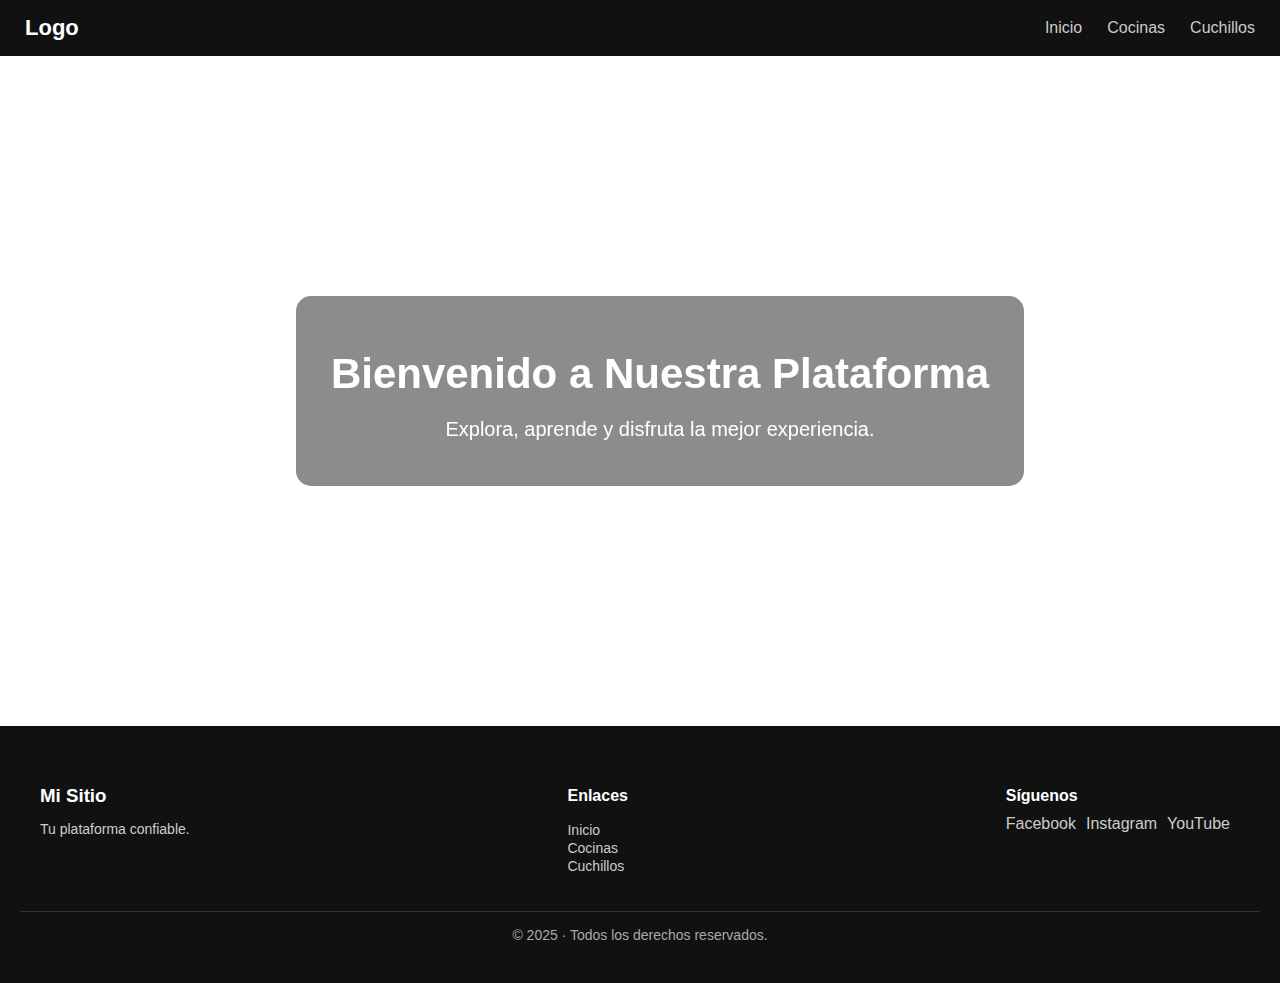
<file: index.html>
<!DOCTYPE html><html lang="en" data-beasties-container><head>
  <meta charset="utf-8">
  <title>MyPage</title>
  <base href="https://diego586xd.github.io/final/">
  <meta name="viewport" content="width=device-width, initial-scale=1">
  <link rel="icon" type="image/x-icon" href="favicon.ico">
<style>body{margin:0;padding:0;font-family:Lucida Sans,Lucida Sans Regular,Lucida Grande,Lucida Sans Unicode,Geneva,Verdana,sans-serif}
</style><link rel="stylesheet" href="styles-W5FUZ5EZ.css" media="print" onload="this.media='all'"><noscript><link rel="stylesheet" href="styles-W5FUZ5EZ.css"></noscript><style ng-app-id="ng">.hero[_ngcontent-ng-c2119084014]{height:70vh;width:100%;background-image:url(https://images.unsplash.com/photo-1522199710521-72d69614c702);background-size:cover;background-position:center;background-repeat:no-repeat;display:flex;justify-content:center;align-items:center;padding:20px}.hero-content[_ngcontent-ng-c2119084014]{text-align:center;color:#fff;background:#00000073;padding:25px 35px;border-radius:15px;-webkit-backdrop-filter:blur(5px);backdrop-filter:blur(5px)}.hero-content[_ngcontent-ng-c2119084014]   h1[_ngcontent-ng-c2119084014]{font-size:42px;font-weight:700;margin-bottom:15px}.hero-content[_ngcontent-ng-c2119084014]   p[_ngcontent-ng-c2119084014]{font-size:20px}@media(max-width:768px){.hero[_ngcontent-ng-c2119084014]{height:80vh}.hero-content[_ngcontent-ng-c2119084014]   h1[_ngcontent-ng-c2119084014]{font-size:28px}.hero-content[_ngcontent-ng-c2119084014]   p[_ngcontent-ng-c2119084014]{font-size:16px}}</style><style ng-app-id="ng">.header[_ngcontent-ng-c1371236875]{display:flex;justify-content:space-between;align-items:center;background:#111;padding:15px 25px;color:#fff;font-family:Arial,sans-serif}.logo[_ngcontent-ng-c1371236875]{font-size:22px;font-weight:700}.nav[_ngcontent-ng-c1371236875]{display:flex;gap:25px}.nav[_ngcontent-ng-c1371236875]   a[_ngcontent-ng-c1371236875]{text-decoration:none;color:#ccc;font-size:16px}.nav[_ngcontent-ng-c1371236875]   a[_ngcontent-ng-c1371236875]:hover{color:#fff}.menu-btn[_ngcontent-ng-c1371236875]{display:none;font-size:26px;cursor:pointer}@media(max-width:768px){.nav[_ngcontent-ng-c1371236875]{position:absolute;top:60px;right:0;background:#111;width:100%;display:none;flex-direction:column;text-align:center;padding:15px 0}.nav.active[_ngcontent-ng-c1371236875]{display:flex}.menu-btn[_ngcontent-ng-c1371236875]{display:block}}</style><style ng-app-id="ng">.footer[_ngcontent-ng-c1419106015]{background:#111;color:#fff;padding:40px 20px;font-family:Arial,sans-serif}.footer-container[_ngcontent-ng-c1419106015]{max-width:1200px;margin:auto;display:flex;justify-content:space-between;flex-wrap:wrap;gap:30px}.footer-section[_ngcontent-ng-c1419106015]   h3[_ngcontent-ng-c1419106015], .footer-section[_ngcontent-ng-c1419106015]   h4[_ngcontent-ng-c1419106015]{margin-bottom:10px}.footer-section[_ngcontent-ng-c1419106015]   p[_ngcontent-ng-c1419106015]{color:#ccc;font-size:14px}.footer-section[_ngcontent-ng-c1419106015]   ul[_ngcontent-ng-c1419106015]{list-style:none;padding:0}.footer-section[_ngcontent-ng-c1419106015]   ul[_ngcontent-ng-c1419106015]   li[_ngcontent-ng-c1419106015]   a[_ngcontent-ng-c1419106015]{text-decoration:none;color:#ccc;font-size:14px}.footer-section[_ngcontent-ng-c1419106015]   ul[_ngcontent-ng-c1419106015]   li[_ngcontent-ng-c1419106015]   a[_ngcontent-ng-c1419106015]:hover{color:#fff}.social[_ngcontent-ng-c1419106015]   a[_ngcontent-ng-c1419106015]{display:inline-block;margin-right:10px;color:#ccc;text-decoration:none}.social[_ngcontent-ng-c1419106015]   a[_ngcontent-ng-c1419106015]:hover{color:#fff}.footer-bottom[_ngcontent-ng-c1419106015]{text-align:center;margin-top:20px;padding-top:15px;border-top:1px solid #333;font-size:14px;color:#aaa}@media(max-width:768px){.footer-container[_ngcontent-ng-c1419106015]{flex-direction:column;text-align:center}.social[_ngcontent-ng-c1419106015]   a[_ngcontent-ng-c1419106015]{margin:5px}}</style></head>
<body><!--nghm--><script type="text/javascript" id="ng-event-dispatch-contract">(()=>{function p(t,n,r,o,e,i,f,m){return{eventType:t,event:n,targetElement:r,eic:o,timeStamp:e,eia:i,eirp:f,eiack:m}}function u(t){let n=[],r=e=>{n.push(e)};return{c:t,q:n,et:[],etc:[],d:r,h:e=>{r(p(e.type,e,e.target,t,Date.now()))}}}function s(t,n,r){for(let o=0;o<n.length;o++){let e=n[o];(r?t.etc:t.et).push(e),t.c.addEventListener(e,t.h,r)}}function c(t,n,r,o,e=window){let i=u(t);e._ejsas||(e._ejsas={}),e._ejsas[n]=i,s(i,r),s(i,o,!0)}window.__jsaction_bootstrap=c;})();
</script><script>window.__jsaction_bootstrap(document.body,"ng",["click"],[]);</script>
  <app-root ng-version="21.0.2" ngh="1" ng-server-context="ssg"><router-outlet></router-outlet><app-home _nghost-ng-c2119084014 ngh="0"><app-header _ngcontent-ng-c2119084014 _nghost-ng-c1371236875 ngh="0"><header _ngcontent-ng-c1371236875 class="header"><div _ngcontent-ng-c1371236875 class="logo">Logo</div><nav _ngcontent-ng-c1371236875 id="navMenu" class="nav"><a _ngcontent-ng-c1371236875 routerlink="/" href="/" jsaction="click:;">Inicio</a><a _ngcontent-ng-c1371236875 routerlink="/cocinas" href="/cocinas" jsaction="click:;">Cocinas</a><a _ngcontent-ng-c1371236875 routerlink="/cuchillos" href="/cuchillos" jsaction="click:;">Cuchillos</a></nav><div _ngcontent-ng-c1371236875 id="menuBtn" class="menu-btn">☰</div></header></app-header><main _ngcontent-ng-c2119084014 class="hero"><div _ngcontent-ng-c2119084014 class="hero-content"><h1 _ngcontent-ng-c2119084014>Bienvenido a Nuestra Plataforma</h1><p _ngcontent-ng-c2119084014>Explora, aprende y disfruta la mejor experiencia.</p></div></main><app-footer _ngcontent-ng-c2119084014 _nghost-ng-c1419106015 ngh="0"><footer _ngcontent-ng-c1419106015 class="footer"><div _ngcontent-ng-c1419106015 class="footer-container"><div _ngcontent-ng-c1419106015 class="footer-section"><h3 _ngcontent-ng-c1419106015>Mi Sitio</h3><p _ngcontent-ng-c1419106015>Tu plataforma confiable.</p></div><div _ngcontent-ng-c1419106015 class="footer-section"><h4 _ngcontent-ng-c1419106015>Enlaces</h4><ul _ngcontent-ng-c1419106015><li _ngcontent-ng-c1419106015><a _ngcontent-ng-c1419106015 routerlink="#" href="/%23" jsaction="click:;">Inicio</a></li><li _ngcontent-ng-c1419106015><a _ngcontent-ng-c1419106015 routerlink="#" href="/%23" jsaction="click:;">Cocinas</a></li><li _ngcontent-ng-c1419106015><a _ngcontent-ng-c1419106015 routerlink="#" href="/%23" jsaction="click:;">Cuchillos</a></li></ul></div><div _ngcontent-ng-c1419106015 class="footer-section"><h4 _ngcontent-ng-c1419106015>Síguenos</h4><div _ngcontent-ng-c1419106015 class="social"><a _ngcontent-ng-c1419106015 href="#">Facebook</a><a _ngcontent-ng-c1419106015 href="#">Instagram</a><a _ngcontent-ng-c1419106015 href="#">YouTube</a></div></div></div><div _ngcontent-ng-c1419106015 class="footer-bottom"> © 2025 · Todos los derechos reservados. </div></footer></app-footer></app-home><!----></app-root>
<script src="main-A2GKLS2C.js" type="module"></script>

<script id="ng-state" type="application/json">{"__nghData__":[{},{"c":{"0":[{"i":"c2119084014","r":1}]}}]}</script></body></html>
</file>
<file: styles-W5FUZ5EZ.css>
body{margin:0;padding:0;font-family:Lucida Sans,Lucida Sans Regular,Lucida Grande,Lucida Sans Unicode,Geneva,Verdana,sans-serif}
</file>
